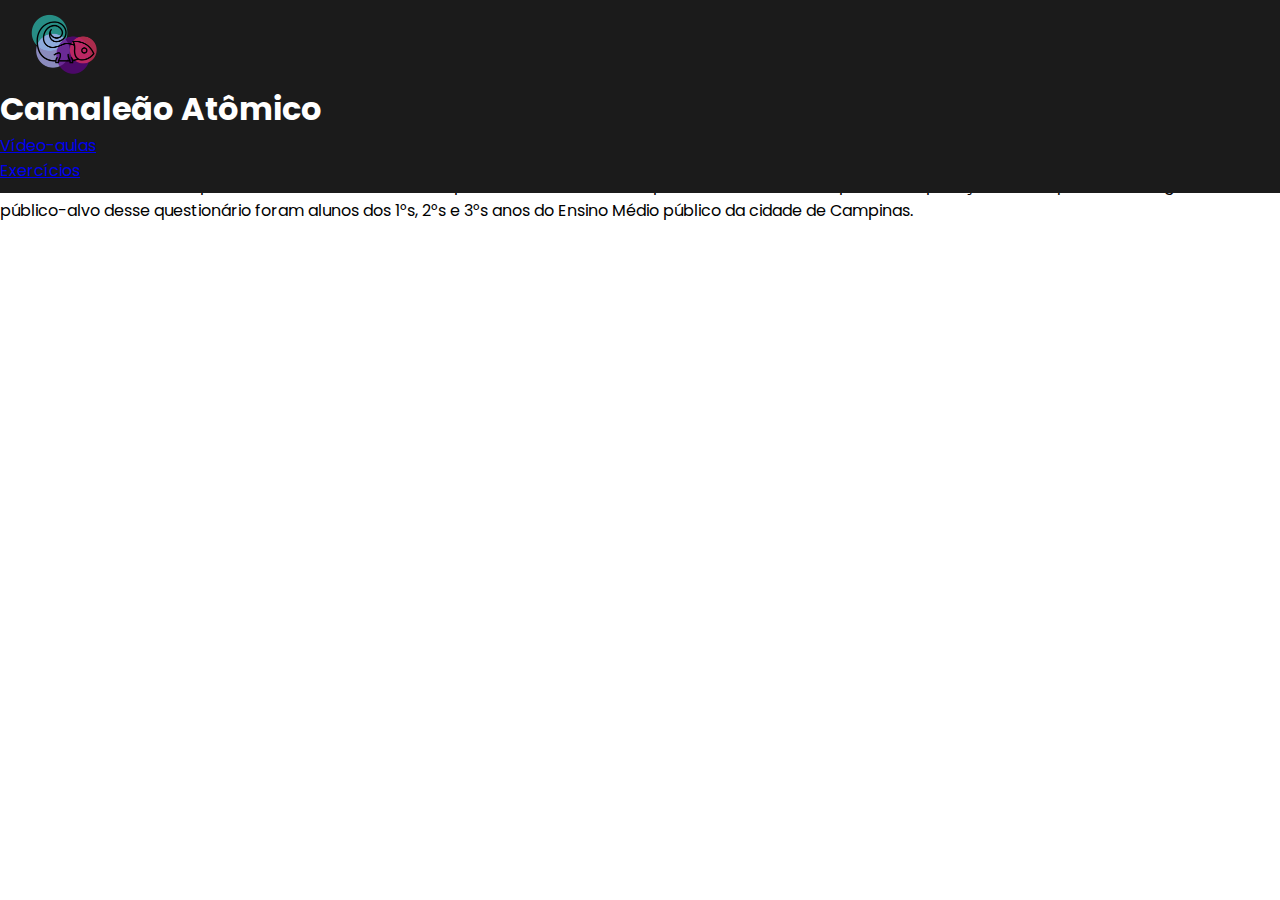
<file: Página Inicial.html>
<!DOCTYPE html>
<html lang="pt-br">
<head>
<meta charset="UTF-8">
<meta name="viewport" content="width=device-width, initial-scale=1.0">
<title>Página Inicial</title>
<link rel="stylesheet" href="style.css">
<link rel="stylesheet" href="https://cdnjs.cloudflare.com/ajax/libs/font-awesome/5.15.2/css/all.min.css"/>
</head>
<body>
  <nav>
    <div class="header">
    <img src="logo.png" width= 120px>
    <div class= "title">
     <h1>Camaleão Atômico</h1>
      </div>
      <ul>
        <li><a href="Vídeo-aulas.html">Vídeo-aulas</a></li>
        <li><a href="Exercícios.html">Exercícios</a></li>
      </ul>
      </img>
     </div>
     </nav>
  
<div class="row">
  <div class="col-3 col-s-3 menu1">
    <ul>
      <li> <a href = "#">Avalie nosso site!</a> </li>
      <li> <a href = "https://t.me/camaleaoatomico">Telegram</a> </li>
    </ul>
  </div>
  <div class="col-6 col-s-9">
    <h1>Quem somos?</h1>
    <p> O projeto Camaleão Atômico nasceu como um trabalho de conclusão da disciplina FI092 do ProFis (UNICAMP) e foi desenvolvido por Nicoly Lourenço, Laís Qualtieri e Raíssa Martins. Como ex-alunas de escola pública e, por isso, já bem familiarizadas com as dificuldades que os alunos da rede estadual enfrentam com a disciplina de Física, decidimos desenvolver um site no formato de roteiro de estudos para auxiliá-los na revisão dos conteúdos de Física cobrados no ENEM.
A curadoria dos conteúdos presentes no site foi realizada a partir de conversas com professores de Física e posterior aplicação de um questionário digital. O público-alvo desse questionário foram alunos dos 1°s, 2°s e 3°s anos do Ensino Médio público da cidade de Campinas.</p>
    </div>
  </div>
</div>
</body>
</file>
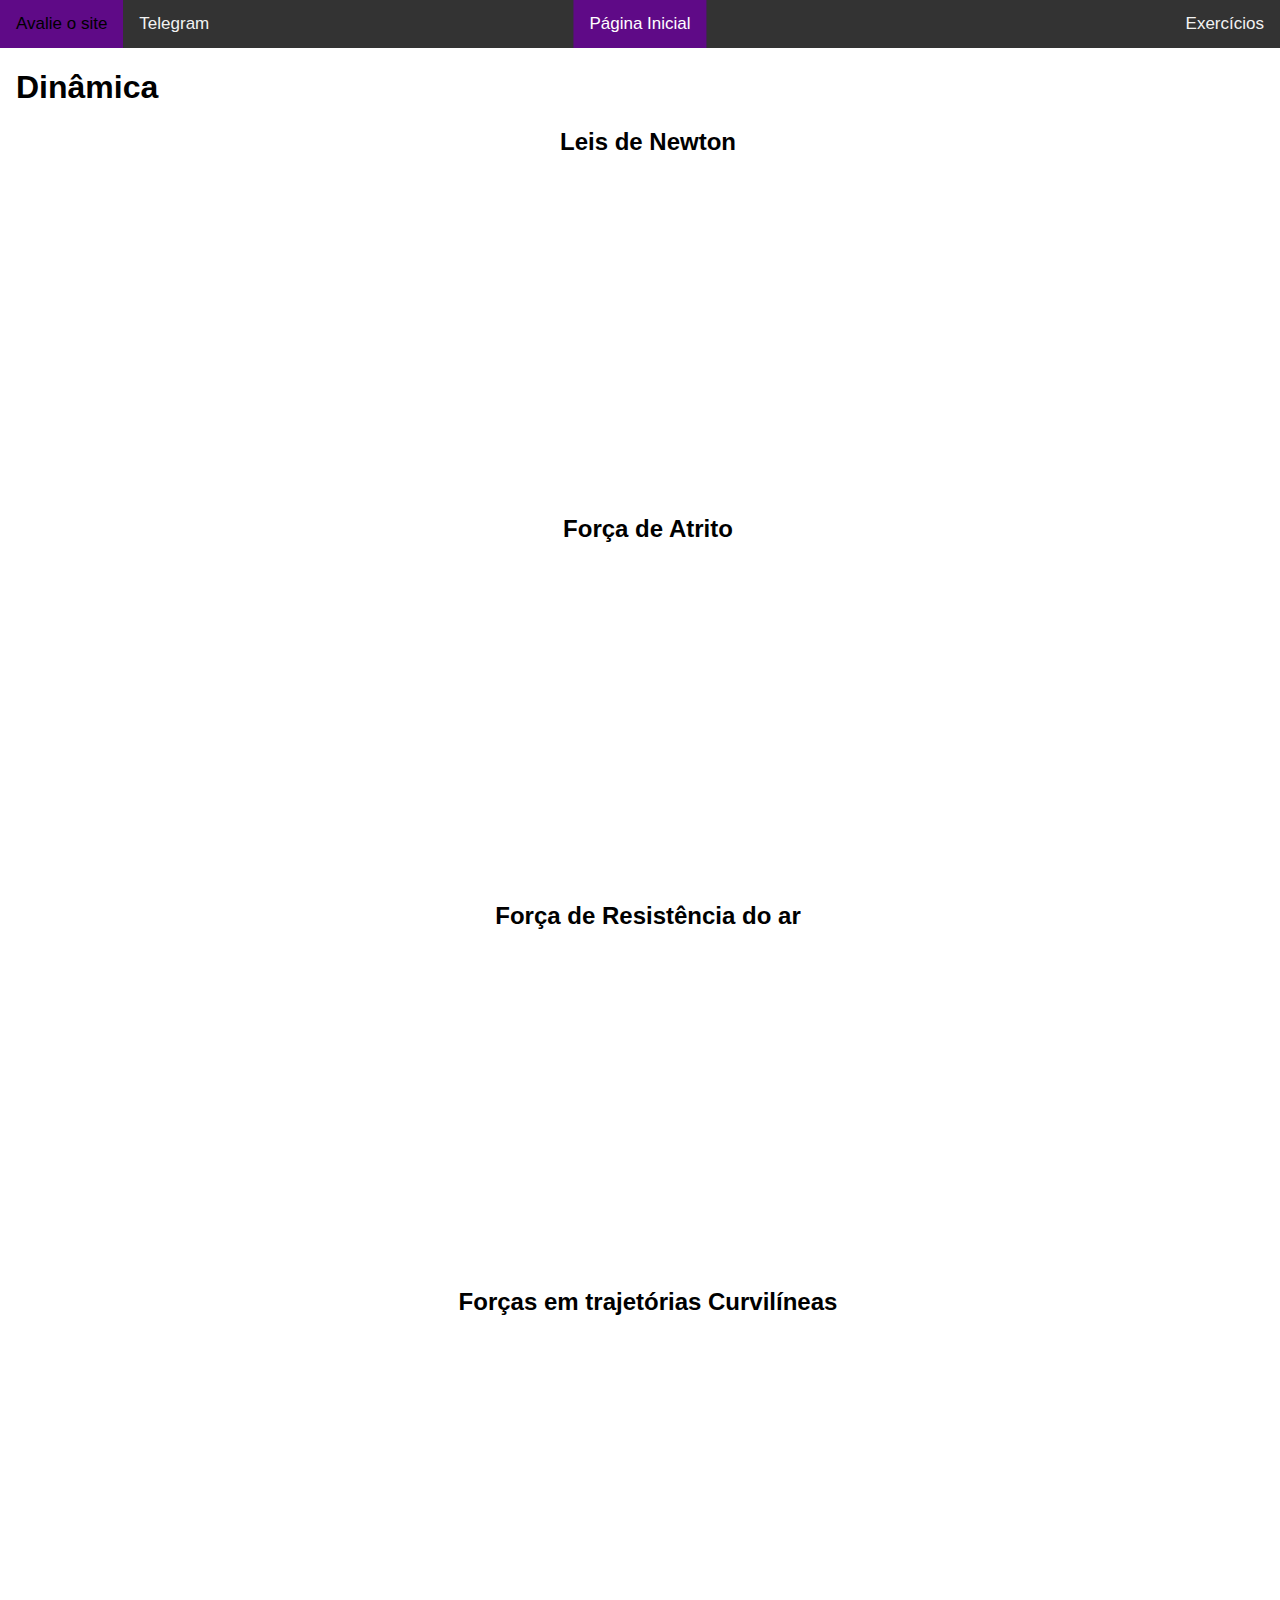
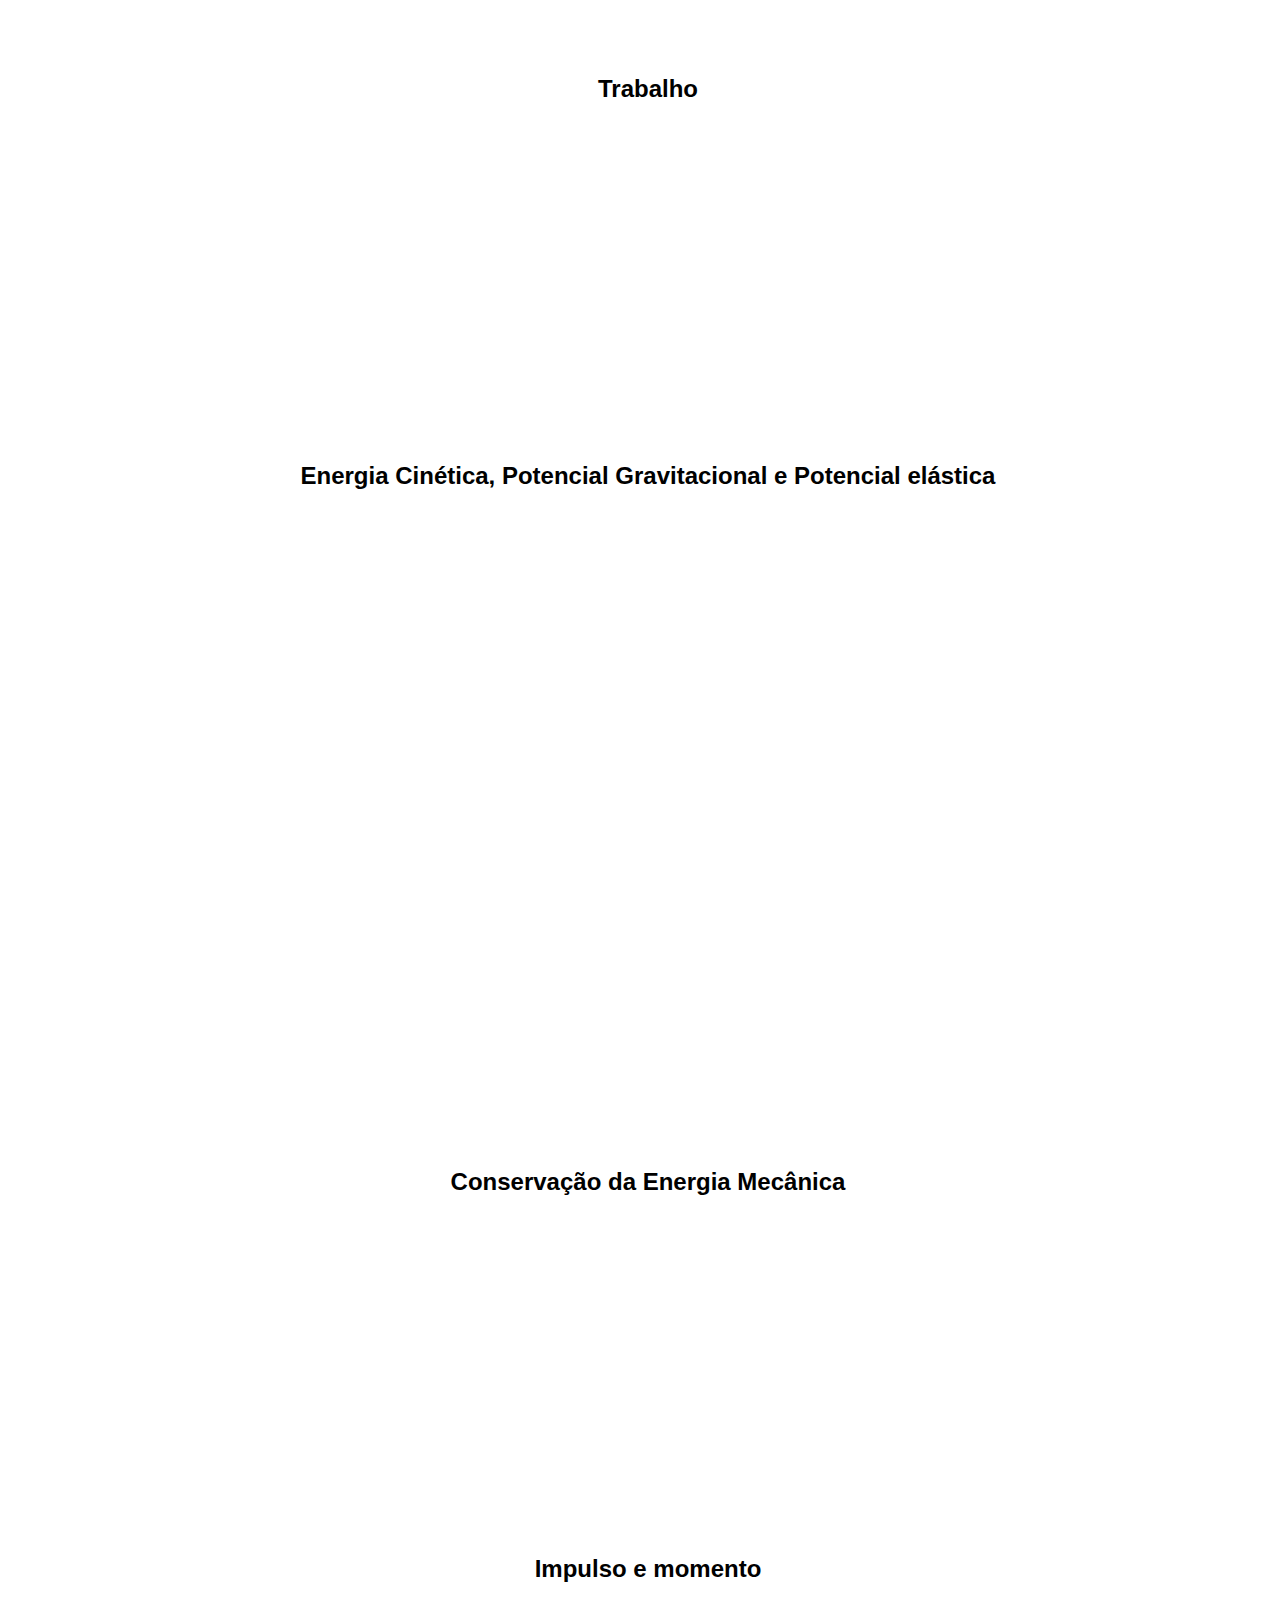
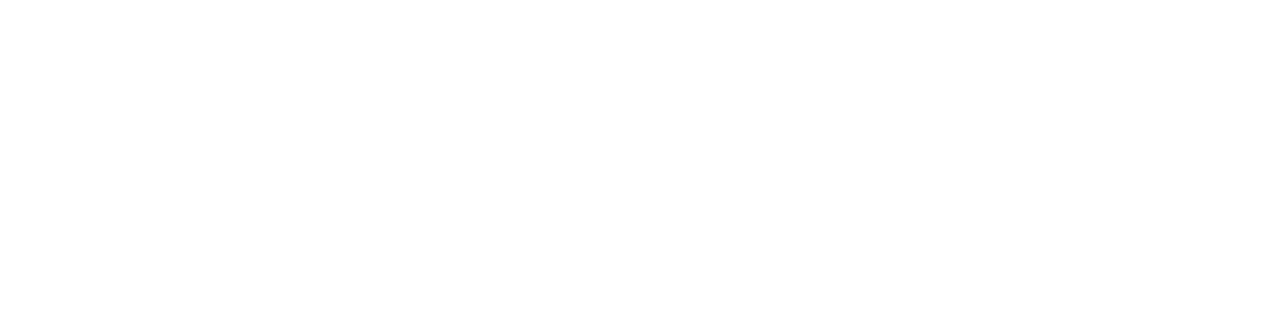
<file: vídeo-aulas-dinâmica.html>
<!DOCTYPE html>
<html lang="pt-br">
<head>
<meta charset="UTF-8">
<meta name="viewport" content="width=device-width, initial-scale=1.0">
<title>Vídeo-aulas Dinâmica</title>
<style>
body {
  margin: 0;
  font-family: Arial, Helvetica, sans-serif;
}

.topnav {
  position: relative;
  overflow: hidden;
  background-color: #333;
}

.topnav a {
  float: left;
  color: #f2f2f2;
  text-align: center;
  padding: 14px 16px;
  text-decoration: none;
  font-size: 17px;
}

.topnav a:hover {
  background-color: #5f0a87;
  color: black;
}

.topnav a.active {
  background-color: #5f0a87;
  color: white;
}

.topnav-centered a {
  float: none;
  position: absolute;
  top: 50%;
  left: 50%;
  transform: translate(-50%, -50%);
}

.topnav-right {
  float: right;
}

@media screen and (max-width: 600px) {
  .topnav a, .topnav-right {
    float: none;
    display: block;
  }
  
  .topnav-centered a {
    position: relative;
    top: 0;
    left: 0;
    transform: none;
  }


[class*="col-"] {
  float: left;
  display: fixed;
  padding: 15px;
}

.header {
  background-color: #5f0a87;
  color: #ffffff;
  padding: 15px;
}

.menu ul {
  list-style-type: none;
  margin: 0;
  padding: 0;
}

.menu li {
  padding: 8px;
  margin-bottom: 7px;
  background-color: #9dfff4;
  color: #ffffff;
  box-shadow: 0 1px 3px rgba(0,0,0,0.12), 0 1px 2px rgba(0,0,0,0.24);
}

.menu li:hover {
  background-color: #008080;
}
</style>
</head>
<body>

<div class="topnav">

  <div class="topnav-centered">
    <a href="homepage.html" class="active">Página Inicial</a>
  </div>
  
  <a href="https://docs.google.com/forms/d/e/1FAIpQLSdNBDDLFqr4uLIFapP18pleWQuYHKTLAtn5-YTY9F72QVx3vA/viewform?embedded=true">Avalie o site</a>
  <a href="t.me/camaleaoatomico">Telegram</a>
  
  <div class="topnav-right">
    <a href="#">Exercícios</a>
  </div>
  
</div>

<div style="padding-left:16px">
 <h1>Dinâmica</h1>
 <center><h2><b>Leis de Newton</center></h2></b>
<iframe width="560" height="315" src="https://www.youtube.com/embed/iuPrkzJp20I" title="YouTube video player" frameborder="0" allow="accelerometer; autoplay; clipboard-write; encrypted-media; gyroscope; picture-in-picture" allowfullscreen></iframe> 
<iframe width="560" height="315" src="https://www.youtube.com/embed/5AEZCsEAopY?start=1" title="YouTube video player" frameborder="0" allow="accelerometer; autoplay; clipboard-write; encrypted-media; gyroscope; picture-in-picture" allowfullscreen></iframe>
	<center><h2><b>Força de Atrito</b></h2></center>
<iframe width="560" height="315" src="https://www.youtube.com/embed/jIQ0Psie_M4?start=1" title="YouTube video player" frameborder="0" allow="accelerometer; autoplay; clipboard-write; encrypted-media; gyroscope; picture-in-picture" allowfullscreen></iframe>
<iframe width="560" height="315" src="https://www.youtube.com/embed/k0j-chbp32k?start=3" title="YouTube video player" frameborder="0" allow="accelerometer; autoplay; clipboard-write; encrypted-media; gyroscope; picture-in-picture" allowfullscreen></iframe>
	<center><h2><b>Força de Resistência do ar</b></h2><center>
		<iframe width="560" height="315" src="https://www.youtube.com/embed/a8hwN5nBU3w" title="YouTube video player" frameborder="0" allow="accelerometer; autoplay; clipboard-write; encrypted-media; gyroscope; picture-in-picture" allowfullscreen></iframe>
	<center><h2><b>Forças em trajetórias Curvilíneas</b></h2><center>
<iframe width="560" height="315" src="https://www.youtube.com/embed/LWVk9Gt8j4A?start=2" title="YouTube video player" frameborder="0" allow="accelerometer; autoplay; clipboard-write; encrypted-media; gyroscope; picture-in-picture" allowfullscreen></iframe>
	<center><h2><b>Trabalho</b></h2><center>
<iframe width="560" height="315" src="https://www.youtube.com/embed/3JviEasBM9Q?start=2" title="YouTube video player" frameborder="0" allow="accelerometer; autoplay; clipboard-write; encrypted-media; gyroscope; picture-in-picture" allowfullscreen></iframe>
	<center><h2><b>Energia Cinética, Potencial Gravitacional e Potencial elástica</b></h2><center>
<iframe width="560" height="315" src="https://www.youtube.com/embed/3ESkxyY9qio?start=1" title="YouTube video player" frameborder="0" allow="accelerometer; autoplay; clipboard-write; encrypted-media; gyroscope; picture-in-picture" allowfullscreen></iframe>
<iframe width="560" height="315" src="https://www.youtube.com/embed/y_yWbejPZew?start=2" title="YouTube video player" frameborder="0" allow="accelerometer; autoplay; clipboard-write; encrypted-media; gyroscope; picture-in-picture" allowfullscreen></iframe>
<iframe width="560" height="315" src="https://www.youtube.com/embed/3VLPyOLC1nc" title="YouTube video player" frameborder="0" allow="accelerometer; autoplay; clipboard-write; encrypted-media; gyroscope; picture-in-picture" allowfullscreen></iframe>
	<center><h2><b>Conservação da Energia Mecânica</b></h2><center>
<iframe width="560" height="315" src="https://www.youtube.com/embed/0xv6J0-XDSY?start=1" title="YouTube video player" frameborder="0" allow="accelerometer; autoplay; clipboard-write; encrypted-media; gyroscope; picture-in-picture" allowfullscreen></iframe>
	<center><h2><b>Impulso e momento</b></h2><center>
<iframe width="560" height="315" src="https://www.youtube.com/embed/-_JgygAh638?start=12" title="YouTube video player" frameborder="0" allow="accelerometer; autoplay; clipboard-write; encrypted-media; gyroscope; picture-in-picture" allowfullscreen></iframe>
</body>
</html>
</file>
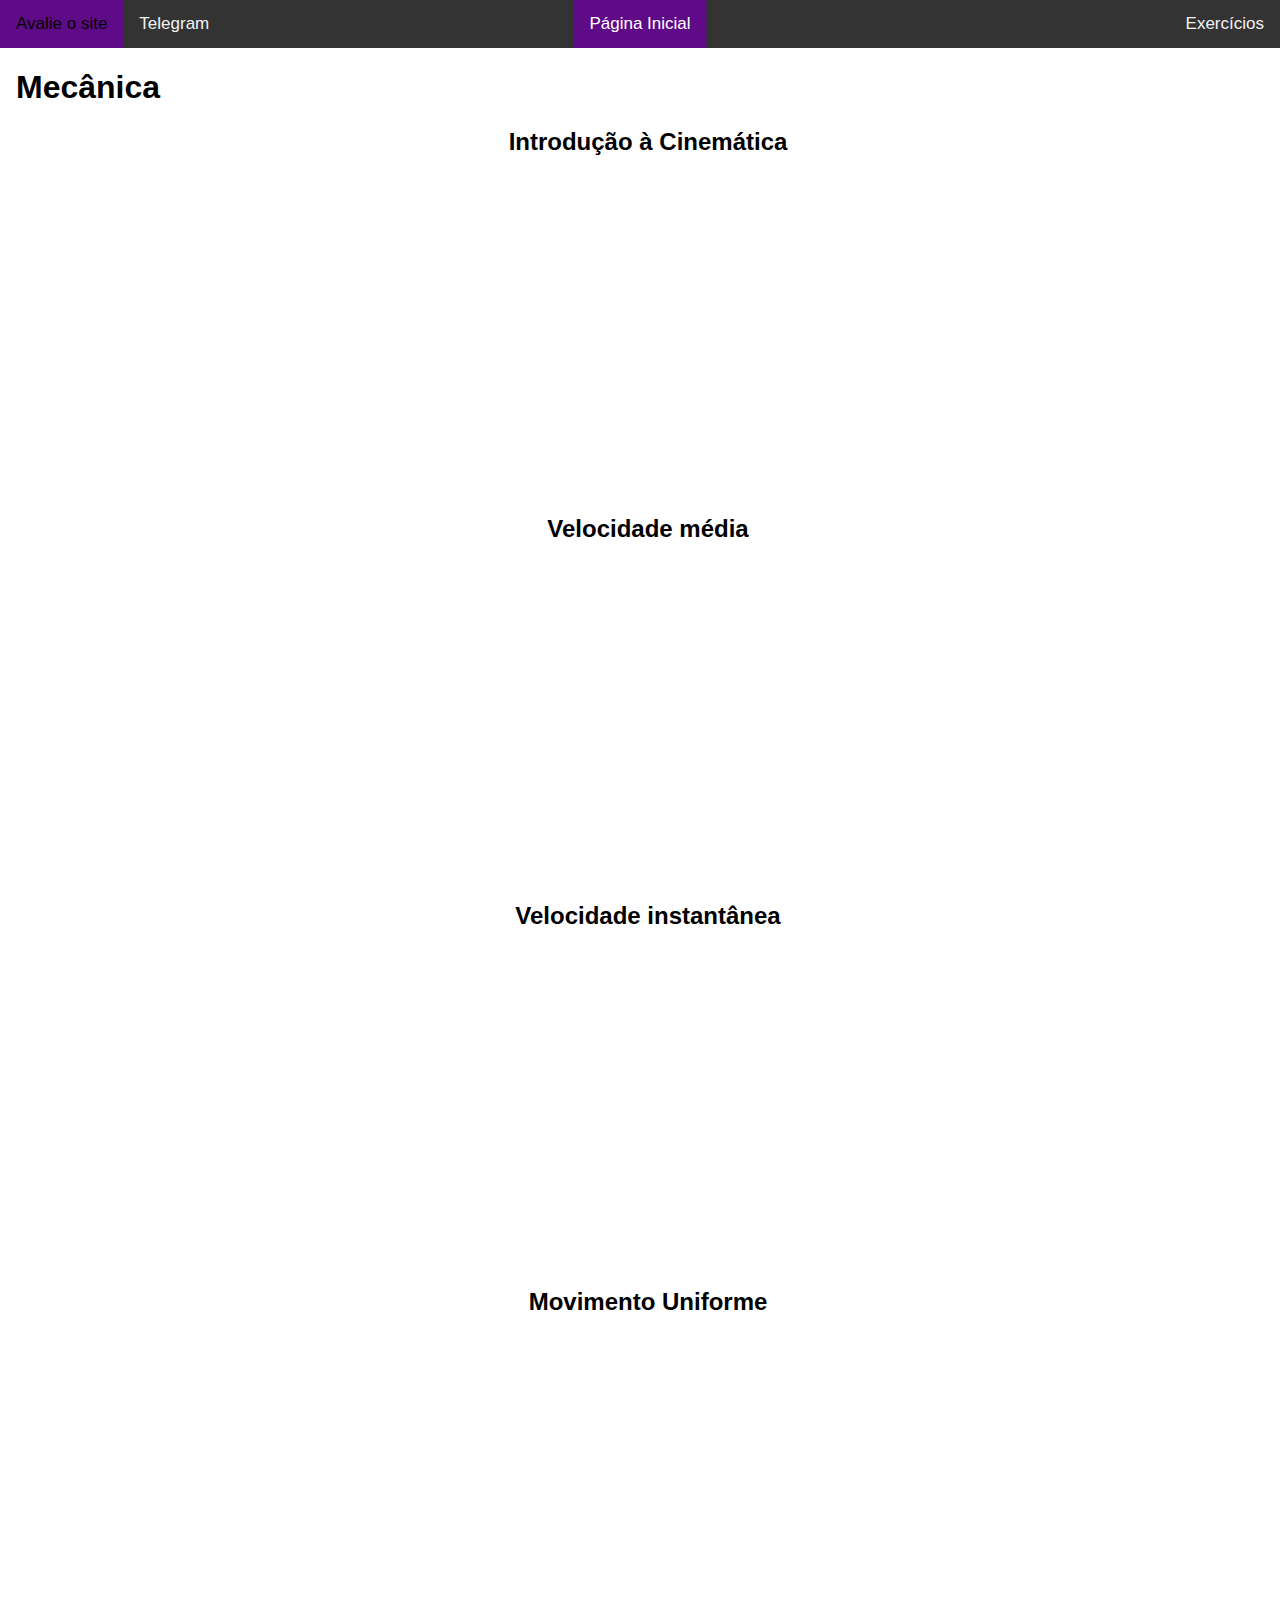
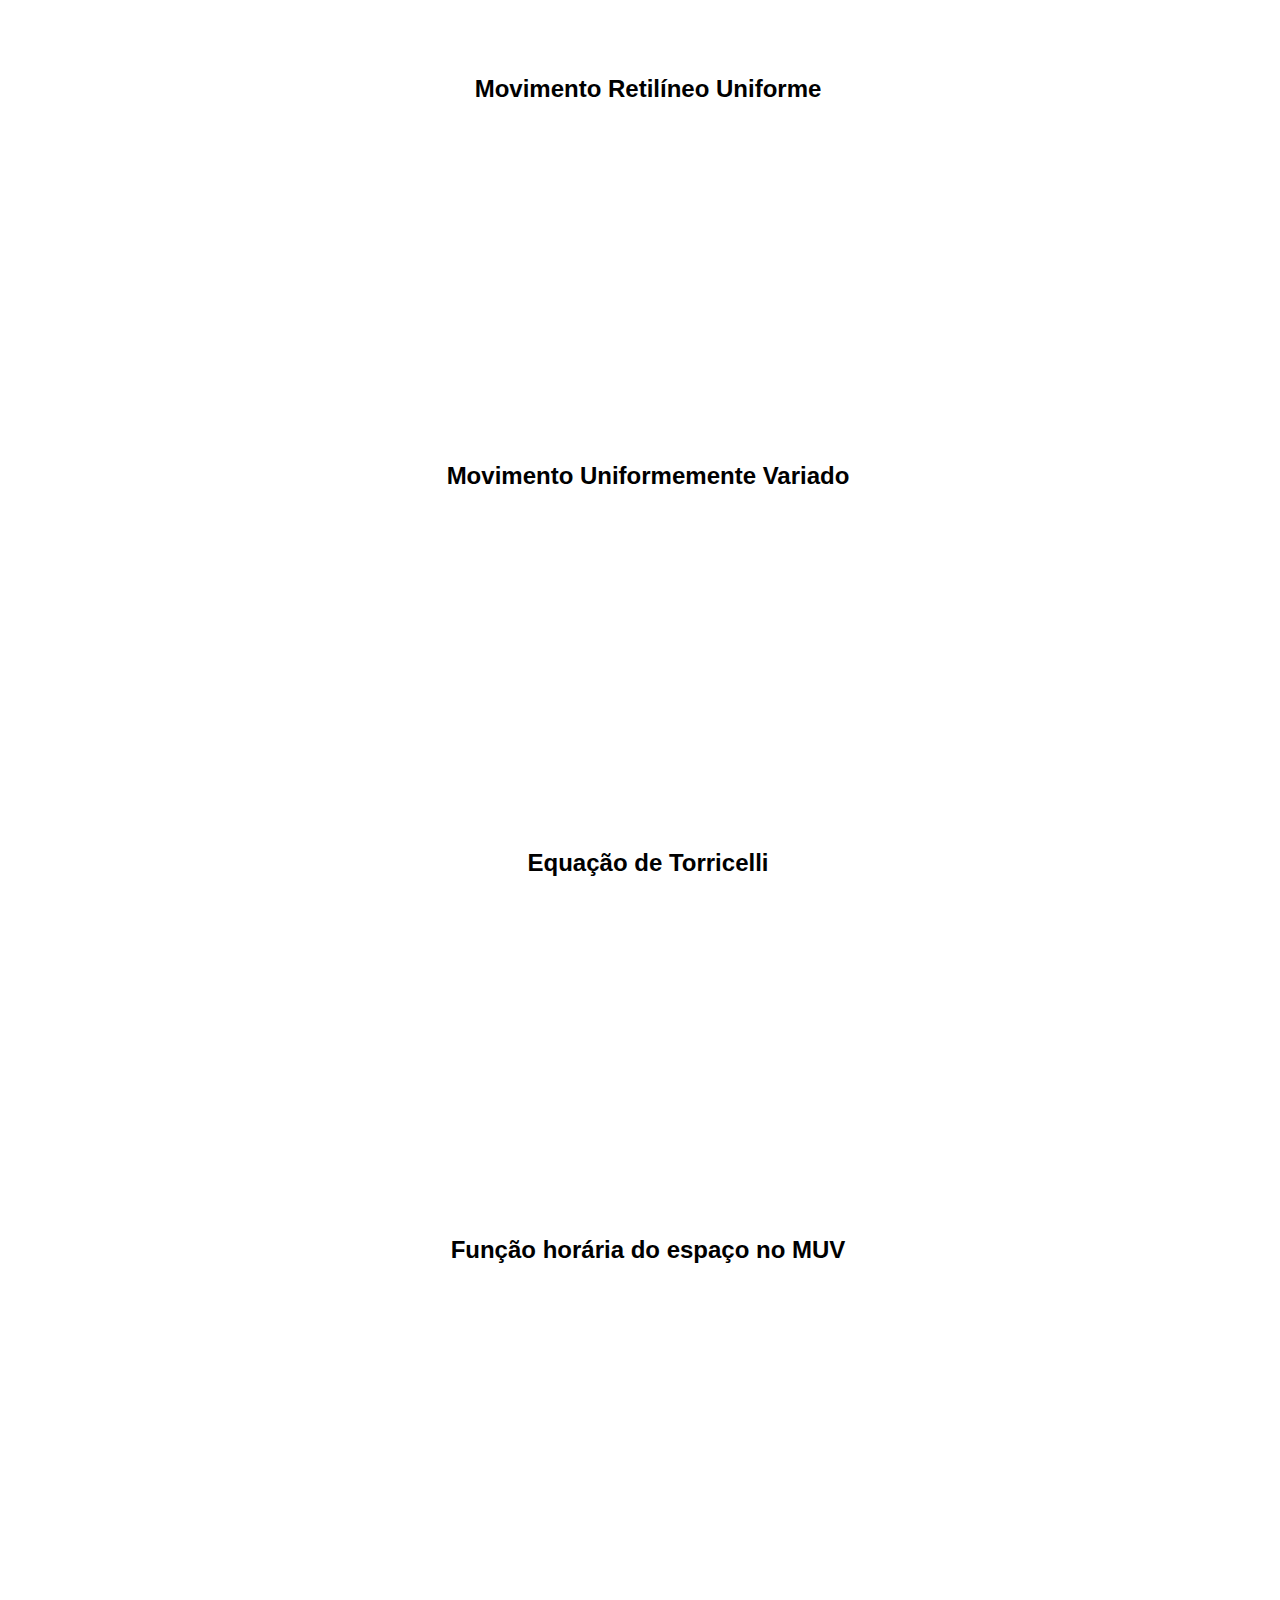
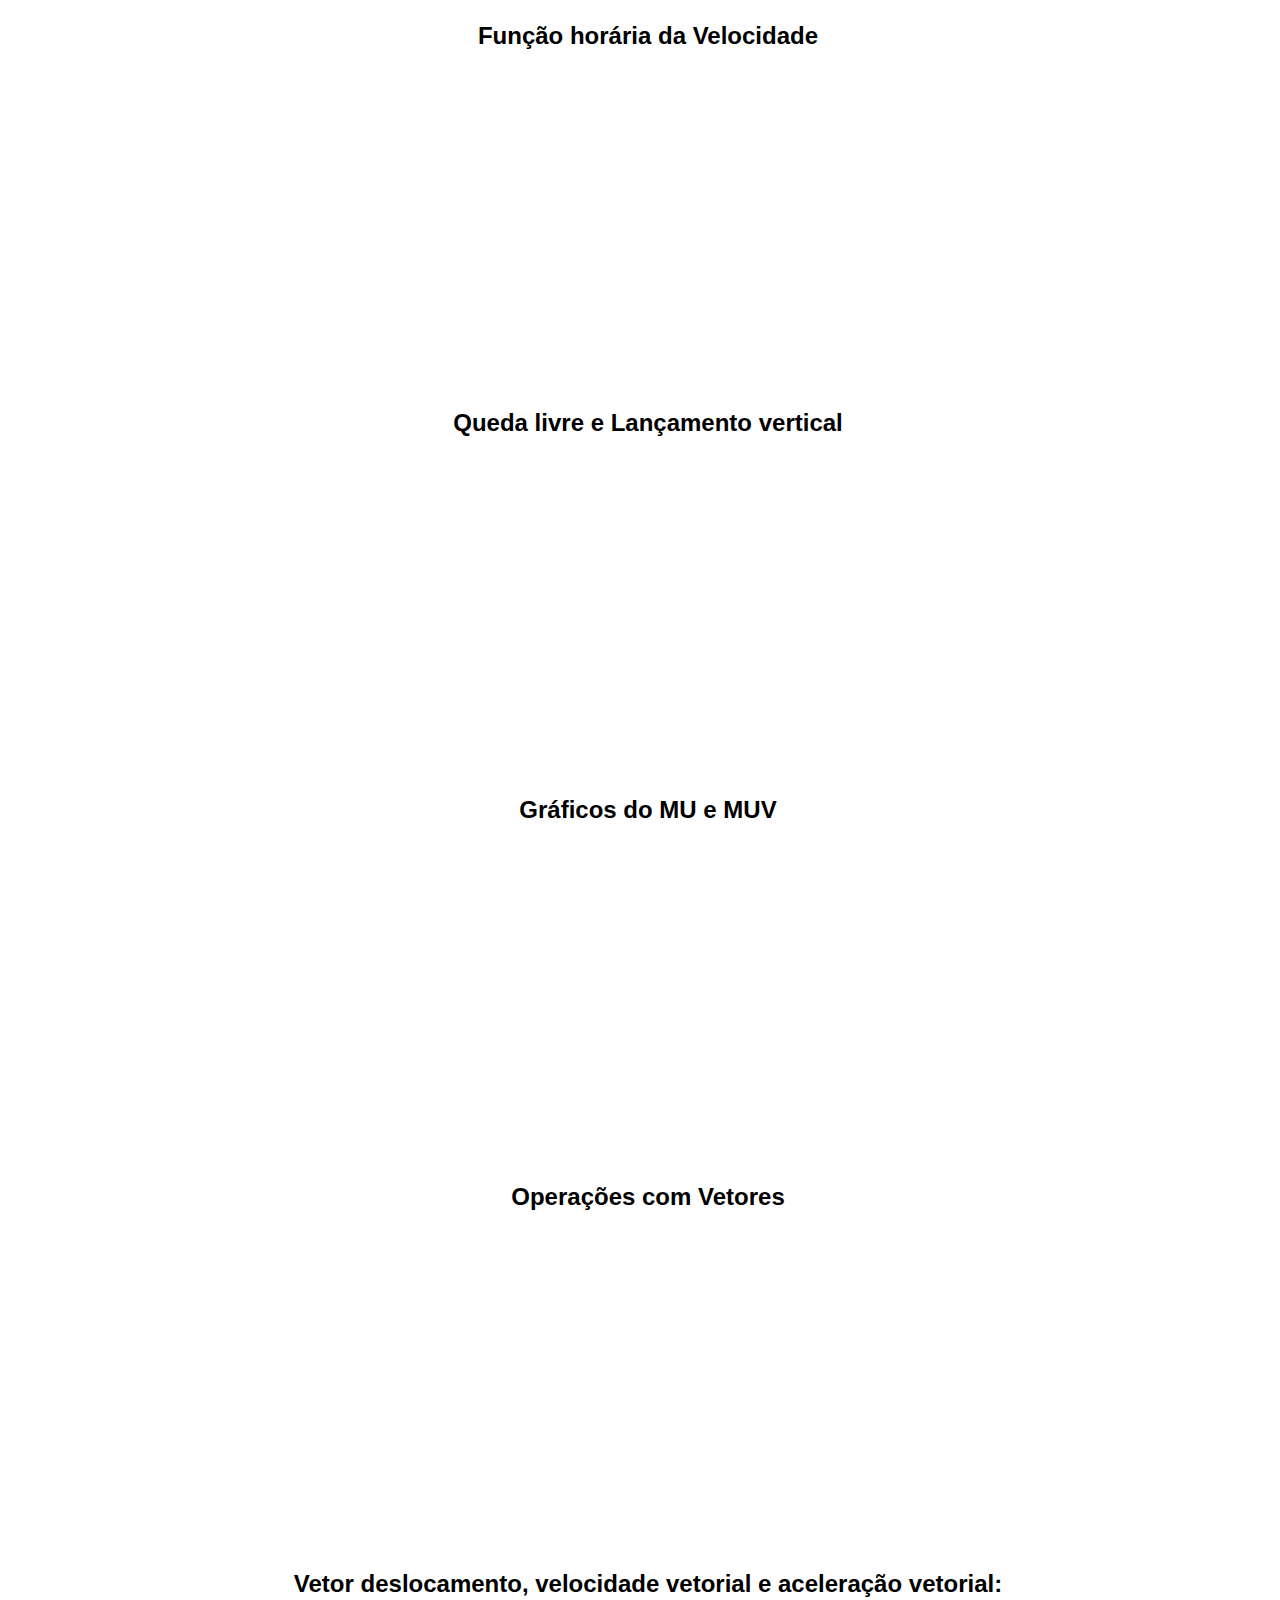
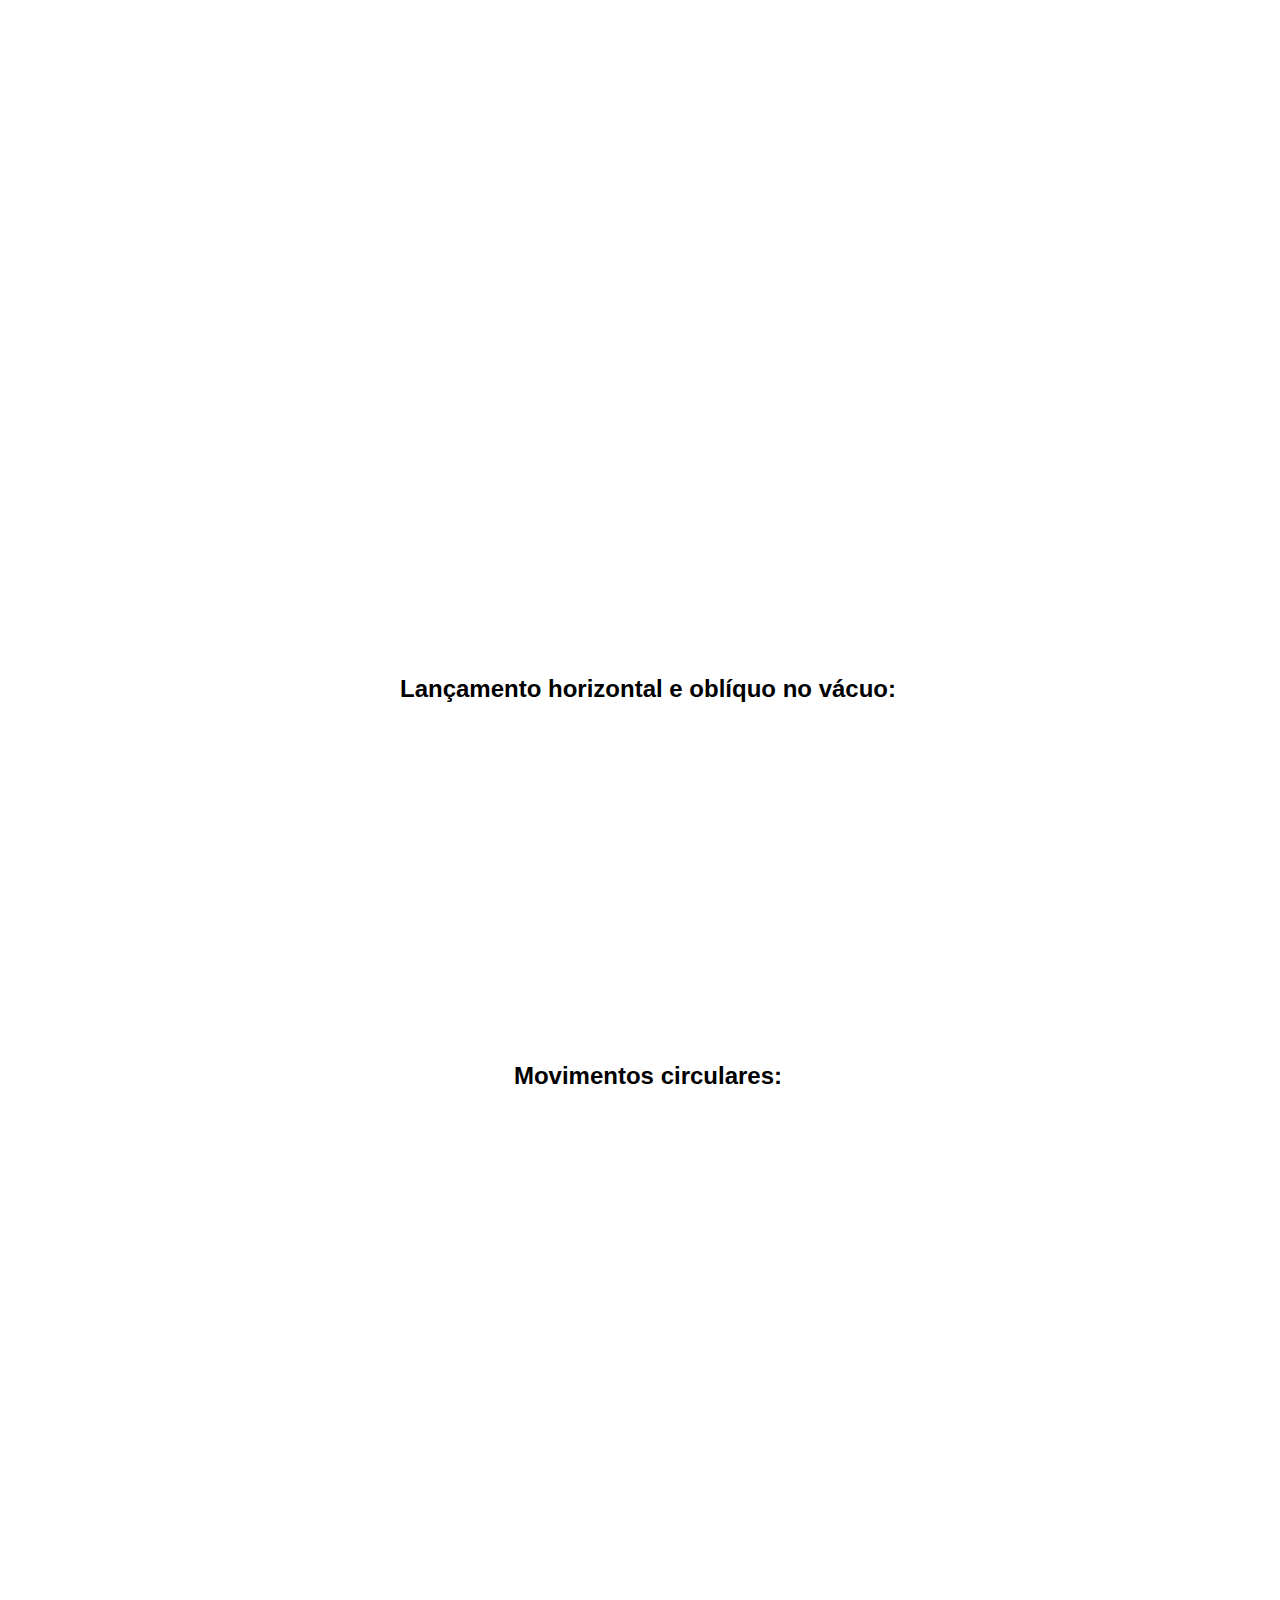
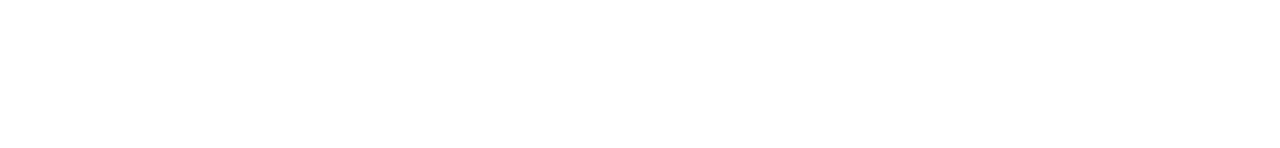
<file: vídeo-aulas-mecânica.html>
<!DOCTYPE html>
<html lang="pt-br">
<head>
<meta charset="UTF-8">
<meta name="viewport" content="width=device-width, initial-scale=1.0">
<title>Vídeo-aulas Mecânica</title>
<style>
body {
  margin: 0;
  font-family: Arial, Helvetica, sans-serif;
}

.topnav {
  position: relative;
  overflow: hidden;
  background-color: #333;
}

.topnav a {
  float: left;
  color: #f2f2f2;
  text-align: center;
  padding: 14px 16px;
  text-decoration: none;
  font-size: 17px;
}

.topnav a:hover {
  background-color: #5f0a87;
  color: black;
}

.topnav a.active {
  background-color: #5f0a87;
  color: white;
}

.topnav-centered a {
  float: none;
  position: absolute;
  top: 50%;
  left: 50%;
  transform: translate(-50%, -50%);
}

.topnav-right {
  float: right;
}

@media screen and (max-width: 600px) {
  .topnav a, .topnav-right {
    float: none;
    display: block;
  }
  
  .topnav-centered a {
    position: relative;
    top: 0;
    left: 0;
    transform: none;
  }


[class*="col-"] {
  float: left;
  display: fixed;
  padding: 15px;
}

.header {
  background-color: #5f0a87;
  color: #ffffff;
  padding: 15px;
}

.menu ul {
  list-style-type: none;
  margin: 0;
  padding: 0;
}

.menu li {
  padding: 8px;
  margin-bottom: 7px;
  background-color: #9dfff4;
  color: #ffffff;
  box-shadow: 0 1px 3px rgba(0,0,0,0.12), 0 1px 2px rgba(0,0,0,0.24);
}

.menu li:hover {
  background-color: #008080;
}
</style>
</head>
<body>

<div class="topnav">

  <div class="topnav-centered">
    <a href="#" class="active">Página Inicial</a>
  </div>
  
  <a href="#">Avalie o site</a>
  <a href="#">Telegram</a>
  
  <div class="topnav-right">
    <a href="#">Exercícios</a>
  </div>
  
</div>

<div style="padding-left:16px">
 <h1>Mecânica</h1>
  
	                <center><h2><b>Introdução à Cinemática</b></h2><iframe width="560" height="315" src="https://www.youtube.com/embed/a7RxDGo8Zks" title="YouTube video player" frameborder="0" allow="accelerometer; autoplay; clipboard-write; encrypted-media; gyroscope; picture-in-picture" allowfullscreen></iframe>
  
                        <center><h2><b>Velocidade média</b></h2></center>
    
<iframe width="560" height="315" src="https://www.youtube.com/embed/YzO0nV1WrqE" title="YouTube video player" frameborder="0" allow="accelerometer; autoplay; clipboard-write; encrypted-media; gyroscope; picture-in-picture" allowfullscreen></iframe>

                        <center><h2><b>Velocidade instantânea</b></h2></center>
    
<iframe width="560" height="315" src="https://www.youtube.com/embed/kDr0yBQLk6g" title="YouTube video player" frameborder="0" allow="accelerometer; autoplay; clipboard-write; encrypted-media; gyroscope; picture-in-picture" allowfullscreen></iframe>

                       <center><h2><b>Movimento Uniforme</center></h2></b>

<iframe width="560" height="315" src="https://www.youtube.com/embed/UbRS2iHt-uo" title="YouTube video player" frameborder="0" allow="accelerometer; autoplay; clipboard-write; encrypted-media; gyroscope; picture-in-picture" allowfullscreen></iframe>

<iframe width="560" height="315" src="https://www.youtube.com/embed/A2GManwSqlg" title="YouTube video player" frameborder="0" allow="accelerometer; autoplay; clipboard-write; encrypted-media; gyroscope; picture-in-picture" allowfullscreen></iframe>
 
                           <center><h2><b>Movimento Retilíneo Uniforme</b></h2></center>
                    
<iframe width="560" height="315" src="https://www.youtube.com/embed/b6EfqbNDK-c" title="YouTube video player" frameborder="0" allow="accelerometer; autoplay; clipboard-write; encrypted-media; gyroscope; picture-in-picture" allowfullscreen></iframe>

                        <center><h2><b>Movimento Uniformemente Variado</b></h2></center>
    
<iframe width="560" height="315" src="https://www.youtube.com/embed/Vzt2BBjqcqQ" title="YouTube video player" frameborder="0" allow="accelerometer; autoplay; clipboard-write; encrypted-media; gyroscope; picture-in-picture" allowfullscreen></iframe>
                     
                    <center><h2><b>Equação de Torricelli</b></h2></center>
                    
<iframe width="560" height="315" src="https://www.youtube.com/embed/G2Lv2y9Zapo" title="YouTube video player" frameborder="0" allow="accelerometer; autoplay; clipboard-write; encrypted-media; gyroscope; picture-in-picture" allowfullscreen></iframe>
                   
                   <center><h2><b>Função horária do espaço no MUV</b></h2></center>

<iframe width="560" height="315" src="https://www.youtube.com/embed/-0NzXKsRtMc" title="YouTube video player" frameborder="0" allow="accelerometer; autoplay; clipboard-write; encrypted-media; gyroscope; picture-in-picture" allowfullscreen></iframe>
 
                    <center><h2><b>Função horária da Velocidade</b></h2></center>

<iframe width="560" height="315" src="https://www.youtube.com/embed/83V6bMtXVu4" title="YouTube video player" frameborder="0" allow="accelerometer; autoplay; clipboard-write; encrypted-media; gyroscope; picture-in-picture" allowfullscreen></iframe>
                 
                 <center><h2><b>Queda livre e Lançamento vertical</b></h2></center>
<iframe width="560" height="315" src="https://www.youtube.com/embed/h0DsCb18fkY?start=1" title="YouTube video player" frameborder="0" allow="accelerometer; autoplay; clipboard-write; encrypted-media; gyroscope; picture-in-picture" allowfullscreen></iframe>
<iframe width="560" height="315" src="https://www.youtube.com/embed/ZQQurGymVKU?start=2" title="YouTube video player" frameborder="0" allow="accelerometer; autoplay; clipboard-write; encrypted-media; gyroscope; picture-in-picture" allowfullscreen></iframe>

                 <center><h2><b>Gráficos do MU e MUV</b></h2></center>
<iframe width="560" height="315" src="https://www.youtube.com/embed/VaML8uOA_1E?start=11" title="YouTube video player" frameborder="0" allow="accelerometer; autoplay; clipboard-write; encrypted-media; gyroscope; picture-in-picture" allowfullscreen></iframe>
<iframe width="560" height="315" src="https://www.youtube.com/embed/vm7Q_kqMurM?start=9" title="YouTube video player" frameborder="0" allow="accelerometer; autoplay; clipboard-write; encrypted-media; gyroscope; picture-in-picture" allowfullscreen></iframe>
				
		<center><h2><b>Operações com Vetores</center></h2></b>

<iframe width="560" height="315" src="https://www.youtube.com/embed/35kQYE1on_0" title="YouTube video player" frameborder="0" allow="accelerometer; autoplay; clipboard-write; encrypted-media; gyroscope; picture-in-picture" allowfullscreen></iframe>

<iframe width="560" height="315" src="https://www.youtube.com/embed/8Qg4U_eCPzA" title="YouTube video player" frameborder="0" allow="accelerometer; autoplay; clipboard-write; encrypted-media; gyroscope; picture-in-picture" allowfullscreen></iframe>

		<center><h2><b>Vetor deslocamento, velocidade vetorial e aceleração vetorial:</center></h2></b>
<iframe width="560" height="315" src="https://www.youtube.com/embed/Fw9YZSEeqTY?start=2" title="YouTube video player" frameborder="0" allow="accelerometer; autoplay; clipboard-write; encrypted-media; gyroscope; picture-in-picture" allowfullscreen></iframe>
<iframe width="560" height="315" src="https://www.youtube.com/embed/GpEfIKAX-L0?start=3" title="YouTube video player" frameborder="0" allow="accelerometer; autoplay; clipboard-write; encrypted-media; gyroscope; picture-in-picture" allowfullscreen></iframe>
<iframe width="560" height="315" src="https://www.youtube.com/embed/Ajzqi7C6Gn0?start=3" title="YouTube video player" frameborder="0" allow="accelerometer; autoplay; clipboard-write; encrypted-media; gyroscope; picture-in-picture" allowfullscreen></iframe>
				
		<center><h2><b>Lançamento horizontal e oblíquo no vácuo:</center></h2></b>

<iframe width="560" height="315" src="https://www.youtube.com/embed/EV_xjL4a8uY" title="YouTube video player" frameborder="0" allow="accelerometer; autoplay; clipboard-write; encrypted-media; gyroscope; picture-in-picture" allowfullscreen></iframe>
		
		<center><h2><b>Movimentos circulares:</center></h2></b>

<iframe width="560" height="315" src="https://www.youtube.com/embed/Vfd7GJnjaKM" title="YouTube video player" frameborder="0" allow="accelerometer; autoplay; clipboard-write; encrypted-media; gyroscope; picture-in-picture" allowfullscreen></iframe>

<iframe width="560" height="315" src="https://www.youtube.com/embed/8HYBSReKNFc" title="YouTube video player" frameborder="0" allow="accelerometer; autoplay; clipboard-write; encrypted-media; gyroscope; picture-in-picture" allowfullscreen></iframe>	

<iframe width="560" height="315" src="https://www.youtube.com/embed/KdlBRrLWDoU" title="YouTube video player" frameborder="0" allow="accelerometer; autoplay; clipboard-write; encrypted-media; gyroscope; picture-in-picture" allowfullscreen></iframe>
	</div>
</body>
</html>
</file>
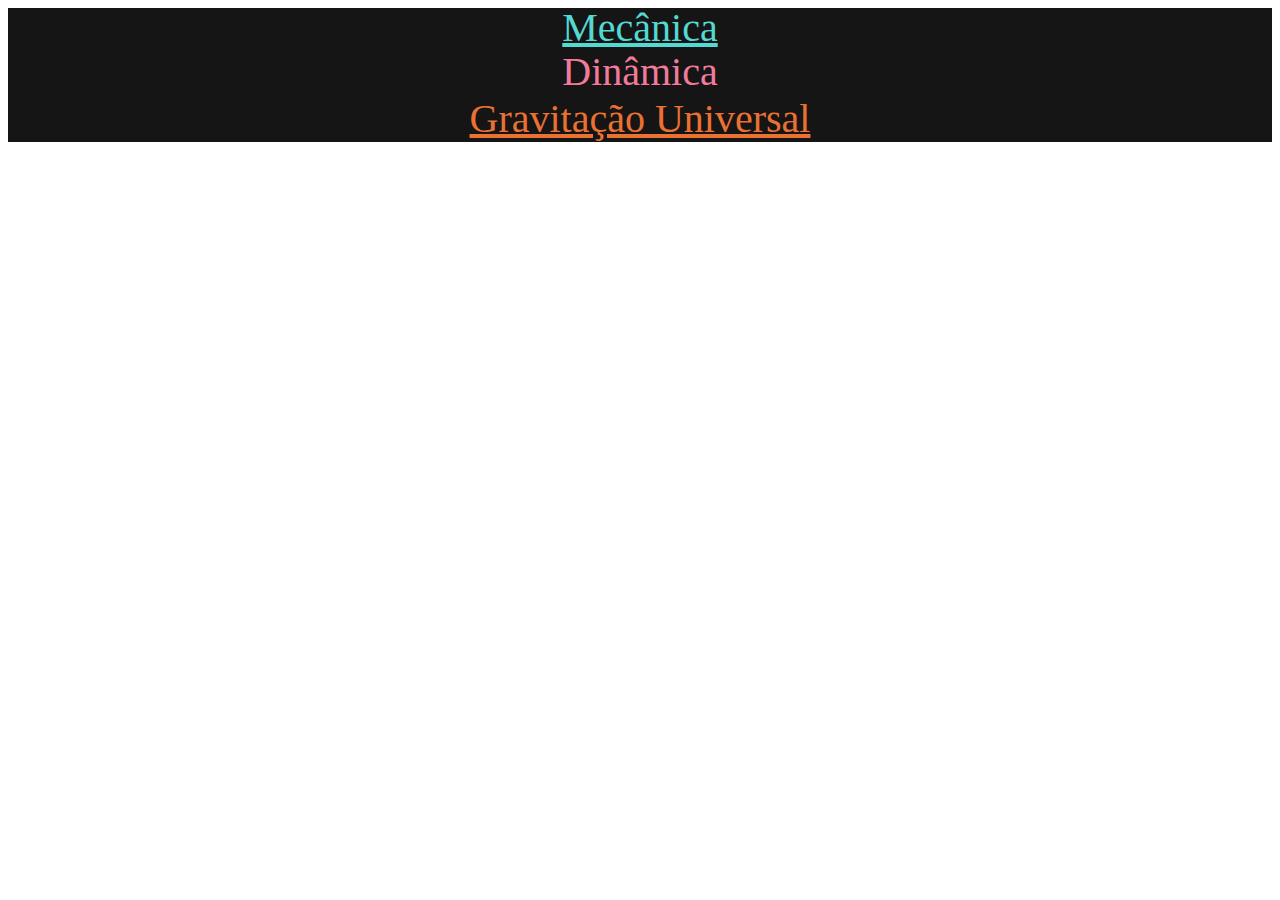
<file: Vídeo-aulas.htm>
<!DOCTYPE html>
<html>
<meta name="viewport" content="width=device-width, initial-scale=1.0">
<link rel="stylesheet" type="text/css" href="reset.css">
<div class="background-one">
  <div class="link-container">
    <a class="link-one" href="vídeo-aulas-mecânica.html">Mecânica</a>
  </div>
</div>
<div class="background-two link-container">
  <a class="link-two" href<#>Dinâmica</a>
</div>
<div class="background-three link-container">
  <a class="link-three" href="#">Gravitação Universal</a>
</div>
</html>
</file>
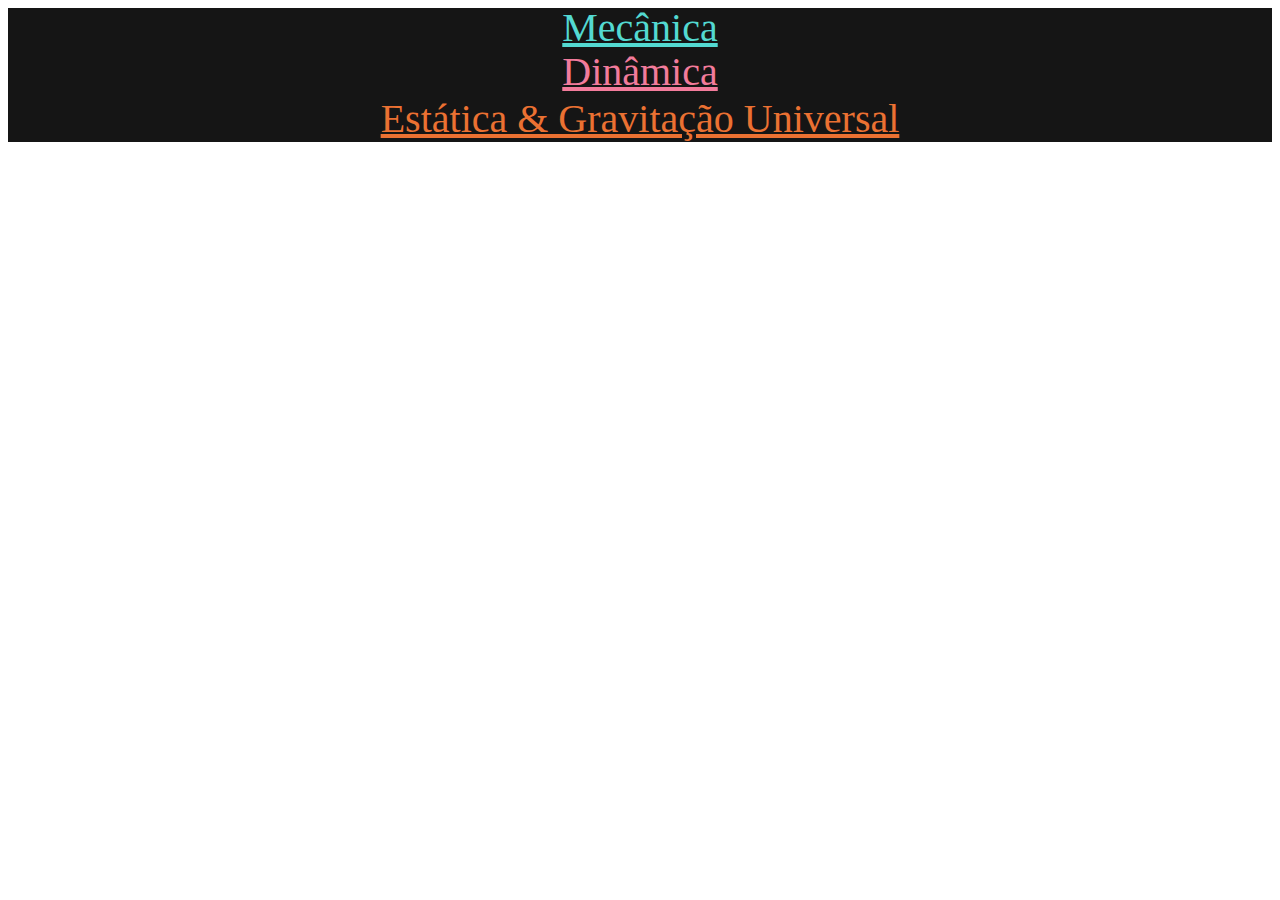
<file: Vídeo-aulas.html>
<!DOCTYPE html>
<html>
<head>
<meta name="viewport" content="width=device-width, initial-scale=1.0">
<link rel="stylesheet" type="text/css" href="reset.css">
<title>Vídeo-aulas</title>
</head>
<body>
<div class="background-one">
  <div class="link-container">
    <a class="link-one" href="#/">Mecânica</a>
  </div>
</div>
<div class="background-two link-container">
  <a class="link-two" href="#">Dinâmica</a>
</div>
<div class="background-three link-container">
  <a class="link-three" href="#">Estática & Gravitação Universal</a>
</div>
</body>
</html>
</file>
<file: style.css>
@import url('https://fonts.googleapis.com/css2?family=Poppins:wght@200;300;400;500;600;700&display=swap');
*{
  margin: 0;
  padding: 0;
  box-sizing: border-box;
  font-family: 'Poppins',sans-serif;
}

.title{ 
 color: #ffffff;
 text-decoration: none;
} 

::selection{
  color: #000;
  background: #fff;
}
nav{
  position: fixed;
  background: #1b1b1b;
  width: 100%;
  padding: 10px 0;
  z-index: 12;
}
nav .menu{
  max-width: 1250px;
  margin: auto;
  display: flex;
  align-items: center;
  justify-content: space-between;
  padding: 0 20px;
}
.menu .logo a{
  text-decoration: none;
  color: #fff;
  font-size: 35px;
  font-weight: 600;
}
.menu ul{
  display: inline-flex;
}
.menu ul li{
  list-style: none;
  margin-left: 7px;
}
.menu ul li:first-child{
  margin-left: 0px;
}
.menu ul li a{
  text-decoration: none;
  color: #fff;
  font-size: 18px;
  font-weight: 500;
  padding: 8px 15px;
  border-radius: 5px;
  transition: all 0.3s ease;
}
.menu ul li a:hover{
  background: #fff;
  color: black;
}
.img{
  background: url('background4.jfif')no-repeat;
  width: 100%;
  height: 100vh;
  background-size: cover;
  background-position: center;
  position: relative;
}
.img::before{
  content: '';
  position: absolute;
  height: 100%;
  width: 100%;
  background: rgba(0, 0, 0, 0.4);
}
.center{
  position: absolute;
  top: 52%;
  left: 50%;
  transform: translate(-50%, -50%);
  width: 100%;
  padding: 0 20px;
  text-align: center;
}
.center .title{
  color: #fff;
  font-size: 55px;
  font-weight: 600;
}
.container {
    min-height: 100vh;
    display: flex;
    justify-content: center;
    align-items: center;
    scroll-behavior: smooth;
}

.h1 {
  color: #ffffff;
  text-decoration: none;
  text-transform: uppercase;
}

 .button {
   background-color: #F000FF;
   border: none;
   border-radius: 5px;
   color: white;
   padding: 10px 34px;
   text-decoration: none;
   display: inline-block;
   font-size: 30px;
   cursor: pointer;

}
.popover {
   display: none;
   box-shadow: 0px 6px 8px rgba(19, 19, 19, .7);
}

.popover:target {
  position: absolute;
  right: 0;
  top: 0;
  width: 100%;
  height: 100%;
  display: flex;
  align-items: center;
  justify-content: center;
}

.popover .content {
  display: flex;
  align-items: center;
  justify-content: center;
  position: relative;
  width: 0;
  height: 0;
  color: #fff;
  background-color: #191919;
  animation: 1s grow ease forwards;
  text-align: center;
}

.nav_list  {
  list-style-type: none;
}

.nav_list a {
  text-decoration: none;
  font-size: 50px;
  color: #fff;
}

.nav_list_item {
  height: 100%;
  overflow: hidden;
}

.nav_list li {
  padding: 15px 0;
  text-transform: uppercase;
  transform: translateY(200px);
  opacity: 0;
  animation: 2s slideUp ease forwards .5s;
  position: relative;
}

.nav_list li::before {
  content: '';
  position: absolute;
  height: 2px;
  width: 0px;
  left: 0;
  bottom: 10px;
  background: #5f0a87; 
  transition: all .5s ease;
}

.nav_list li:hover:before {
      width: 100%;
}

.popover p {
  padding: 50px;
  opacity: 0;
  animation: 1s fadeIn ease forwards 1s;
}

.popover .close::after {
  right: 0;
  top: 0;
  width: 50px;
  height: 50px;
  position: absolute;
  display: flex;
  z-index: 1;
  font-size: 30px;
  align-items: center;
  justify-content: center;
  background-color: #5f0a87;
  color: #fff;
  content: "×";
  cursor: pointer;
  opacity: 0; 
  animation: 1s fadeIn ease forwards .5s;
}

@keyframes grow {
  100% {
    height: 90%;
    width: 90%;
 }
}

@keyframes fadeIn {
100% {
  opacity: 1;
 }
}

@keyframes slideUp {
  100% {
    transform: translateY(0);
    opacity: 1;
  }
}
</file>
